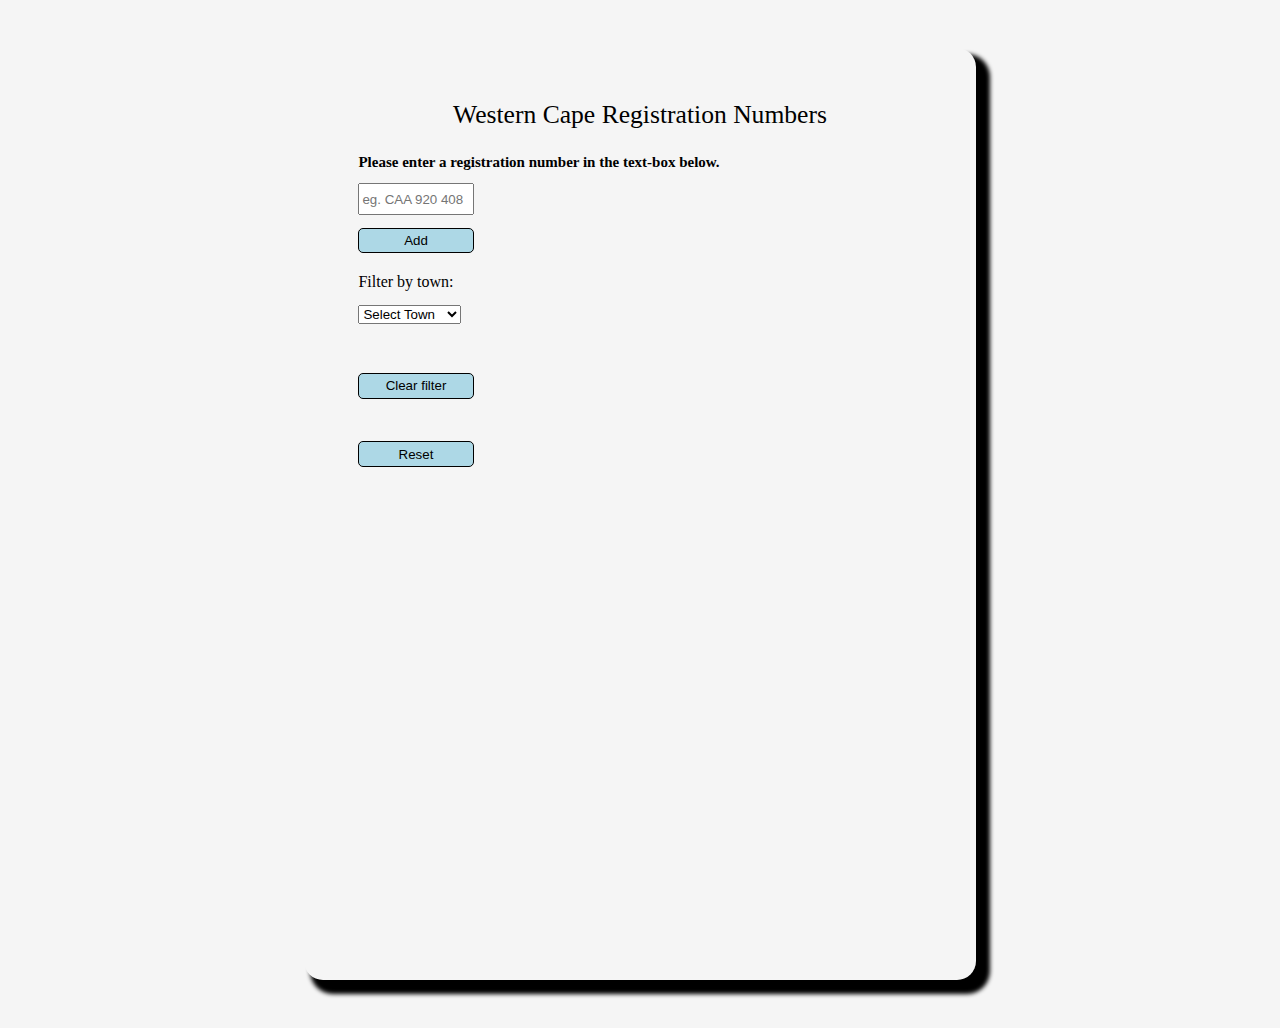
<file: index.html>
<!DOCTYPE html>
<html lang="en">
<head>
    <meta charset="UTF-8">
    <meta http-equiv="X-UA-Compatible" content="IE=edge">
    <meta name="viewport" content="width=device-width, initial-scale=1.0">
    <link rel="stylesheet" href="registration_number.css">
    <title>Registration Number</title>
</head>
<body>
        <div class="container">
          <h1>Western Cape Registration Numbers</h1>
          <input type="text" class="reg_input" placeholder="eg. CAA 920 408" />
          <span class="confirmation">Please enter a registration number in the text-box below.</span>
          <input class="add_btn" type="button" value="Add" />
          <input class="reset_btn" type="button" value="Reset" />
          <input class="clear_filter_btn" type="button" value="Clear filter" />
          <div class="filter">
            Filter by town:
            <select class="town">
              <option value="">Select Town</option>
              <option value="CY">BELLVILLE</option>
              <option value="CA">CAPE TOWN</option>
              <option value="CF">KUILSRIVER</option>
            </select>
          </div>
          <ul class="reg_display_list"></ul>
        </div>
        <script src="registration_number.js"></script>
        <script src="registration_num_dom.js"></script>
</body>
</html>
</file>
<file: registration_number.css>
body{
    box-shadow: 10px 10px 4px 4px ;
    margin: 3em 2em 3em 2em;
    padding: 1em 1em 1em 1em;
    border-radius: 19px 19px 19px 19px;  
    font-family : Brush Script MT, Brush Script Std, cursive;
    align-self: center;
    justify-self: center;
    background-color: whitesmoke;
}

h1 {
    font-family:Brush Script MT, Brush Script Std, cursive;
    font-weight: 100;
    font-size: large;
    line-height: 1;
    margin-left: 500px;
  }
  
  
  .confirmation {
    grid-row: 2 / span 1;
    grid-column: span 3;
    font-weight: bold;
    font-size: 15px;

  }
  
  .valid {
    color: green;
  }
  
  .invalid {
    color: red;
  }
  
  input[type="button"] {
    width: 100%;
    height: clamp(calc(0.03 * 320px), 3vw, calc(0.03 * 425px));
    background-color:lightblue;
    border: black solid 1pt;
    border-radius: 10px;
  }
  
  input[type="text"] {
    grid-column: 1 / span 2;
    grid-row: 3 / span 1;
  }
  
  .add_btn {
    grid-column: 3 / span 1;
    grid-row: 3 / span 1;
  
  }
  
  .filter {
    grid-column: 1 / span 2;
    grid-row: 5 / span 1;
  }
   
  .clear_filter_btn {
    grid-column: 3 / span 1;
    grid-row: 4 / span 1;
    margin-top: 30px;
  }
  
  .reset_btn {
    grid-column: 3 / span 1;
    grid-row: 5 / span 1;
    margin-top: 30px;
  }
  
  ul {
    margin: 0;
    padding: 0;
    grid-column: span 3;
    list-style: none;
    display: grid;
    grid-template-columns: auto auto;
    justify-content: space-between;
    justify-items: center;
    width: inherit;
    height: auto;
    row-gap: clamp(calc(0.02 * 320px), 2vw, calc(0.02 * 425px));
  }
  
 
  .no_value::placeholder {
    color: red;
    font-weight: bold;
  }
  
  @media screen and (min-width: 600px) {

  
    h1 {
      font-family: "Neuton", serif;
      font-weight: 200;
      font-size: clamp(calc(0.02 * 600px), 2vw, calc(0.02 * 1440px));
      line-height: 1;
      text-transform: none;
      margin: 0;
      text-align: center;
      grid-column: 1 / span 2;
      grid-row: 1 / span 1;
      padding-bottom: clamp(calc(0.01 * 600px), 1vw, calc(0.01 * 1440px));
    }
  
  
    .container {
      margin: clamp(calc(0.01 * 600px), 1vw, calc(0.01 * 1440px));
      padding: clamp(calc(0.02 * 600px), 2vw, calc(0.02 * 1440px));
      width: clamp(calc(0.44 * 600px), 44vw, calc(0.44 * 1440px));
      min-height: calc(100vh - 6vw);
      display: grid;
      grid-template-columns: 9vw auto;
      grid-template-rows: repeat(8, auto);
      row-gap: clamp(calc(0.01 * 600px), 1vw, calc(0.01 * 1440px));
      column-gap: clamp(calc(0.01 * 600px), 1vw, calc(0.01 * 1440px));
      justify-items: space-between;
      align-content: start;
      align-items: start;
      align-self: start;
      justify-self: center;
    }
  
    .confirmation {
      grid-column: 1 / span 2;
      grid-row: 2 / span 1;
      font-weight: 500px;
    }
  
    .add_btn {
      grid-column: 1 / span 1;
      grid-row: 4 / span 1;
    }
  
    .reset_btn {
      grid-column: 1 / span 1;
      grid-row: 7 / span 1;
    }
  
    .clear_filter_btn {
      grid-column: 1 / span 1;
      grid-row: 6 / span 1;
    }
  
    input[type="text"] {
      height: clamp(calc(0.02 * 600px), 2vw, calc(0.02 * 1440px));
      grid-column: 1 / span 1;
      grid-row: 3 / span 1;
    }
  
    input[type="button"] {
      width: 100%;
      height: clamp(calc(0.02 * 600px), 2vw, calc(0.02 * 1440px));
      background-color: lightblue;
      border: black solid 1pt;
      border-radius: 5px;
    }
  
    .filter {
      justify-self: center;
      grid-column: 1 / span 1;
      grid-row: 5 / span 1;
      width: 100%;
      line-height: 2;
    }
  
    select {
      line-height: 2;
    }
  
    ul {
      margin: 0;
      padding: 0;
      grid-column: 2 / span 1;
      grid-row: 3 / span 6;
      list-style: none;
      display: grid;
      grid-template-columns: 1fr 1fr 1fr;
      justify-content: space-between;
      justify-items: center;
      width: 100%;
      row-gap: clamp(calc(0.01 * 600px), 1vw, calc(0.01 * 1440px));
    }
  
    li {
      background-color: white;
      width: clamp(calc(0.09 * 600px), 9vw, calc(0.09 * 1440px));
      height: clamp(calc(0.02 * 600px), 2vw, calc(0.02 * 1440px));
      margin: 0;
      text-align: center;
      font-weight: 500;
      border: solid 2pt;
      border-radius: 5px;
      grid-column: span 1;
      grid-row: span 1;
      justify-items: center;
      align-items: center;
      line-height: clamp(calc(0.02 * 600px), 2vw, calc(0.02 * 1440px));
      font-size: clamp(calc(0.0125 * 600px), 1.25vw, calc(0.0125 * 1440px));
     
    }
  }
</file>
